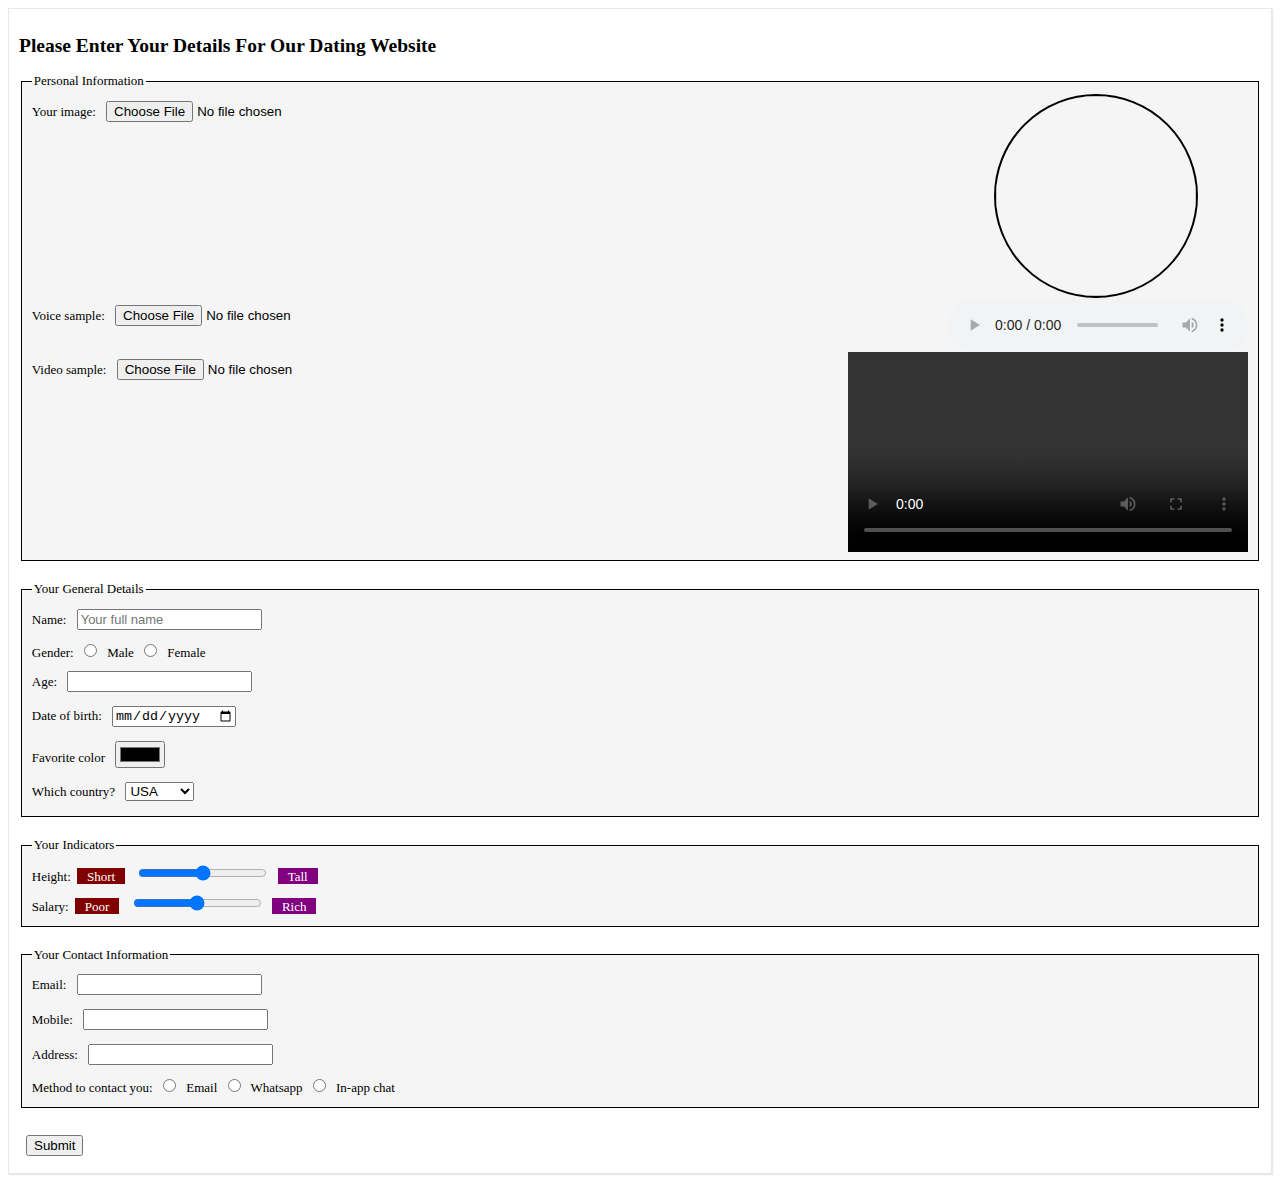
<file: index.html>
<!DOCTYPE html>
<html lang="en">

<head>
    <meta charset="utf-8">
    <meta name="viewport" content="width=device-width, initial-scale=1.0, maximum-scale=1.0, user-scalable=0">
    <meta http-equiv="X-UA-Compatible" content="chrome=1, IE=edge">
    <link rel="stylesheet" type="text/css" href="index.css">
    <title>A Dating Website</title>
</head>
<body>
    <div class='container'>
        <h2>Please Enter Your Details For Our Dating Website</h2>
        <form>
            <div class="bottom-margin">
                <fieldset>
                    <legend>Personal Information</legend>
                    <div class="flex-row-space-between" onmouseover="fontSizeBigger(this)" onmouseout="fontSizeSmaller(this)">
                        <span>
                            <label for="img">Your image:</label>
                            <input type="file" id="avatar-upload" name="avatar" accept="image/*" required />
                        </span>
                        <img id="avatar"/>
                    </div>
                    <div class="flex-row-space-between" onmouseover="fontSizeBigger(this)" onmouseout="fontSizeSmaller(this)">
                        <span>
                            <label for="img">Voice sample:</label>
                            <input type="file" id="audio-upload" name="avatar" accept="audio/*" required/>
                        </span>
                        <audio id="voice-sample" controls></audio>
                    </div>
                    <div class="flex-row-space-between" onmouseover="fontSizeBigger(this)" onmouseout="fontSizeSmaller(this)">
                        <span>
                            <label for="img">Video sample:</label>
                            <input type="file" id="video-upload" name="video" accept="video/*" required/>
                        </span>
                        <video id="video-sample" controls></video>
                    </div>  
                </fieldset>
            </div>
            <div class="bottom-margin">
                <fieldset>
                    <legend>Your General Details</legend>
                    <div onmouseover="showFullNameTooltip(this)" onmouseout="hideFullNameTooltip(this)"
                        class="relative">
                        <label id="name-label" for="full-name">Name:</label>
                        <input id="name-input" type="text" placeholder="Your full name" required />
                        <span id="name-input-tooltip">Your full name</span>
                        <br>
                    </div>
                    <div onmouseover="fontSizeBigger(this)" onmouseout="fontSizeSmaller(this)">
                        <label>Gender:</label>
                        <input type="radio" name="gender" id="male" value="male" required>
                        <label for="male">Male</label>
                        <input type="radio" name="gender" id="female" value="female">
                        <label for="female">Female</label>
                        <br>
                    </div>
                    <div onmouseover="fontSizeBigger(this)" onmouseout="fontSizeSmaller(this)">
                        <label for="age">Age:</label>
                        <input type="number" id="age" step="1" required />
                        <br>
                    </div>
                    <div onmouseover="fontSizeBigger(this)" onmouseout="fontSizeSmaller(this)">
                        <label for="dob">Date of birth: </label>
                        <input type="date" id="dob" />
                        <br>
                    </div>
                    <div onmouseover="fontSizeBigger(this)" onmouseout="fontSizeSmaller(this)">
                        <label for="fav-color">Favorite color</label>
                        <input type="color" id="fav-color" required />
                        <br>
                    </div>
                    <div onmouseover="fontSizeBigger(this)" onmouseout="fontSizeSmaller(this)">
                        <label for="country">Which country?</label>
                        <select id="country" required>
                            <option value="USA">USA</option>
                            <option value="Canada">Canada</option>
                        </select>
                    </div>
                </fieldset>
            </div>
            <div class="bottom-margin">
                <fieldset>
                    <legend>Your Indicators</legend>
                    <div onmouseover="fontSizeBigger(this)" onmouseout="fontSizeSmaller(this)">
                        <label for="height">Height:</label>
                        <span class="bg-red text-white sm-padding sm-margin">Short</span>
                        <input type="range" required />
                        <span class="bg-purple text-white sm-padding">Tall</span>
                        <br>
                    </div>
                    <div onmouseover="fontSizeBigger(this)" onmouseout="fontSizeSmaller(this)">
                        <label for="height">Salary:</label>
                        <span class="bg-red text-white sm-padding sm-margin">Poor</span>
                        <input type="range" required />
                        <span class="bg-purple text-white sm-padding">Rich</span>
                        <br>
                    </div>
                </fieldset>
            </div>
            <div class="bottom-margin">
                <fieldset>
                    <legend>Your Contact Information</legend>
                    <div onmouseover="fontSizeBigger(this)" onmouseout="fontSizeSmaller(this)">
                        <label for="email">Email:</label>
                        <input type="email" required />
                        <br>
                    </div>
                    <div onmouseover="fontSizeBigger(this)" onmouseout="fontSizeSmaller(this)">
                        <label for="mobile">Mobile:</label>
                        <input type="tel" required />
                        <br>
                    </div>
                    <div onmouseover="fontSizeBigger(this)" onmouseout="fontSizeSmaller(this)">
                        <label for="address">Address:</label>
                        <input type="text" required />
                        <br>
                    </div>
                    <div onmouseover="fontSizeBigger(this)" onmouseout="fontSizeSmaller(this)">
                        <label for="contact-method">Method to contact you:</label>
                        <input type="radio" name="contact-method" id="by-email" value="Email" required>
                        <label for="contact-by-email">Email</label>
                        <input type="radio" name="contact-method" id="by-whatsapp" value="Whatsapp">
                        <label for="contact-by-whatsapp">Whatsapp</label>
                        <input type="radio" name="contact-method" id="by-in-app-chat" value="In-App Chat">
                        <label for="by-in-app-chat">In-app chat</label>
                    </div>

                </fieldset>
            </div>
            <input type="submit" />
        </form>
    </div>
    <script type="text/javascript" src="index.js"></script>
</body>
</html>
</file>
<file: index.css>
html {
    font-size: small;
}

::placeholder {
    font-size: small;
}

input, select {
    margin: 7px;
}

.container {
    border: 1px solid #e8e7e3;
    padding: 10px;
    box-shadow: 1px 1px 1px #e8e7e3;
} 

fieldset {
    border: 1px solid black;
    background-color: whitesmoke;
}

.bottom-margin {
    margin-bottom: 20px;
}

.bg-red {
    background-color: maroon;
}

.bg-purple {
    background-color: purple;
}

.text-white{
    color: white;
}

.sm-padding {
    padding: 0.5px 10px 0.5px 10px;
}

.sm-margin {
    margin: 3px;
}

.relative {
    position: relative;
}

#name-input-tooltip {
    position:absolute;
    background: rgba(0, 0, 0, 0.8);
    color: white;
    border-radius: 6px;
    padding: 5px;
    z-index: 1;
    visibility: hidden;
}

.flex-row-space-between {
    display: flex;
    flex-wrap: wrap;
    flex-direction: row;
    justify-content: space-between;
}

#avatar {
  border-radius: 50%;
  height: 200px;
  width: 200px;
  object-fit: contain;
  overflow: hidden;
  border: 2px solid black;
  margin-right: 50px;
  margin-left: 10px;
}

#video-sample {
    height: 200px;
    width: 400px;
    margin-left: 10px;
}

#audio-sample {
    margin-left: 10px;
}
</file>
